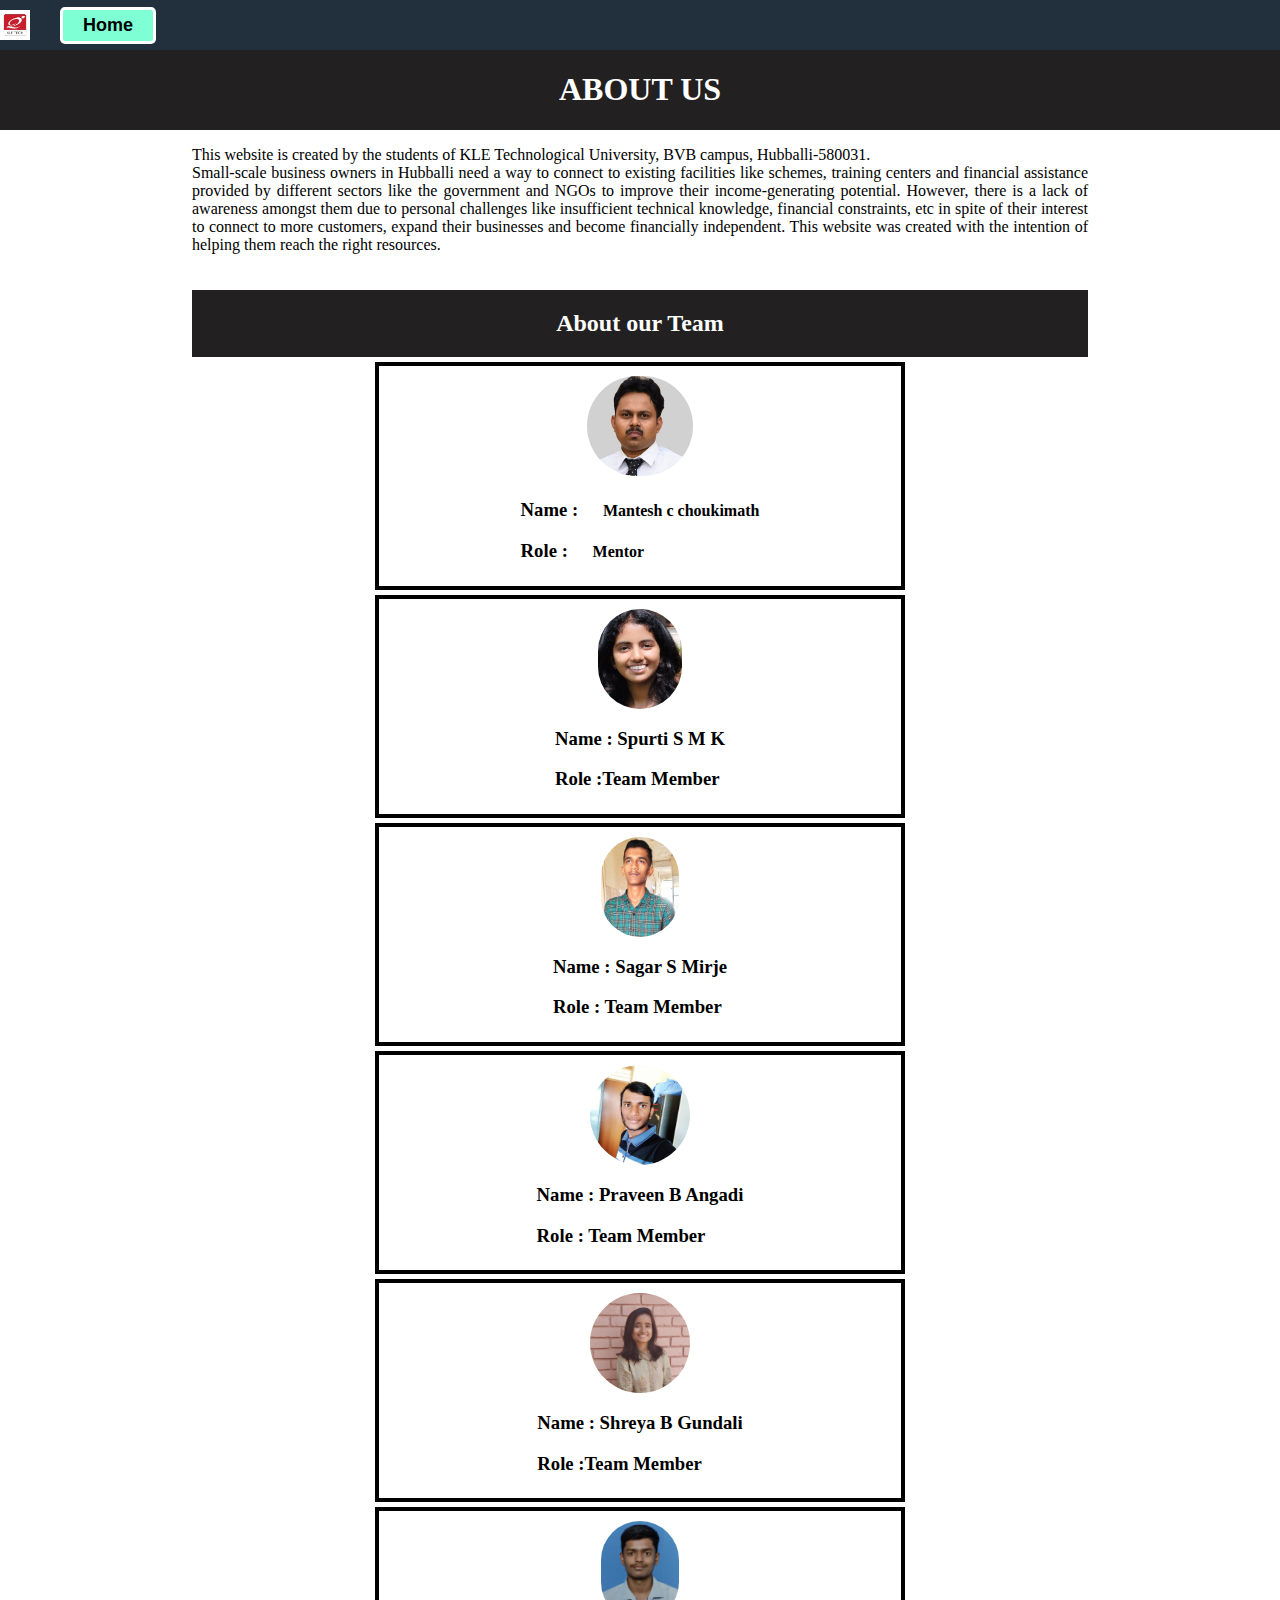
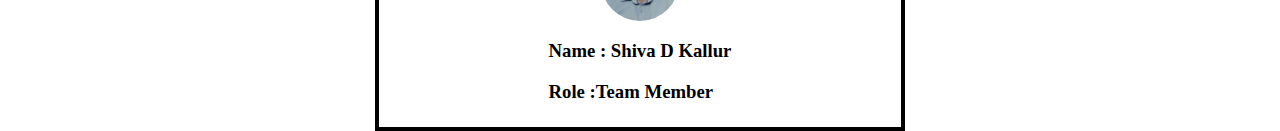
<file: About us final.html>
<!DOCTYPE html>
<html lang="en">

<head>
    <meta charset="UTF-8">
    <meta name="viewport" content="width=device-width, initial-scale=1.0">
    <title>About us</title>
    <link rel="stylesheet"  href="style sheet2.css">
</head>

<body>
    <div class="navbar">
        <img src="Kle tech.png" alt="loading">
        <a href="index.html" class="btn1">Home</a>
    </div>
    <div class="head">
        <h1>ABOUT US</h1>
    </div>
    <div class="main">
        <div class="project-info">
            <p class="para1">This website is created by the students of KLE Technological University, BVB campus, Hubballi-580031.<br> Small-scale business owners in Hubballi need a way to connect to existing facilities like schemes, training centers and financial assistance provided by different sectors like the government and NGOs to improve their income-generating potential.

                However, there is a lack of awareness amongst them due to personal challenges like insufficient technical knowledge, financial constraints, etc in spite of their interest to connect to more customers, expand their businesses and become financially independent.
                This website was created with the intention of helping them reach the right resources.</span>
            
        </div>
    </div>
    <div class="main-head1">
        <div class="head1">
            <h2>About our Team </h2>
        </div>
    </div>
    <div class="box">
        <div class="item">
            <img src="Mentor Sr photo.jpg" alt="loading">
            <i class="fa-solid fa-user"></i>
            <div class="info">
                <h3>Name : <span class="para">Mantesh c choukimath</span></h3>
                <h3>Role : <span class="para">Mentor</span></h3>
            </div>
        </div>
        <div class="item 1">
            <img src="spurti.jpg" alt="loading">
            <div class="info">
                <h3>Name : Spurti S M K</h3>
                <h3>Role :Team Member</h3>
            </div>
        </div>
        <div class="item">
            <img src="Phrofile photo.jpg" alt="loading">
            
            <div class="info">
                <h3>Name : Sagar S Mirje</h3>
                <h3>Role : Team Member</h3>
            </div>
        </div>
        <div class="item">
            <img src="praveen .jpg" alt="loading">
            <div class="info">
                <h3>Name : Praveen B Angadi</h3>
                <h3>Role : Team Member</h3>
            </div>
        </div>
        <div class="item">
                <img src="Shreya.jpg" alt="loading">
            <div class="info">
                <h3>Name : Shreya B Gundali</h3>
                <h3>Role :Team Member </h3>
            </div>
        </div>
     
        <div class="item">
            <img src="Shiva.jpg"loading">
            <div class="info">
                <h3>Name : Shiva D Kallur</h3>
                <h3>Role :Team Member </h3>
            </div>
        </div>
    </div>
</body>

</html>
</file>
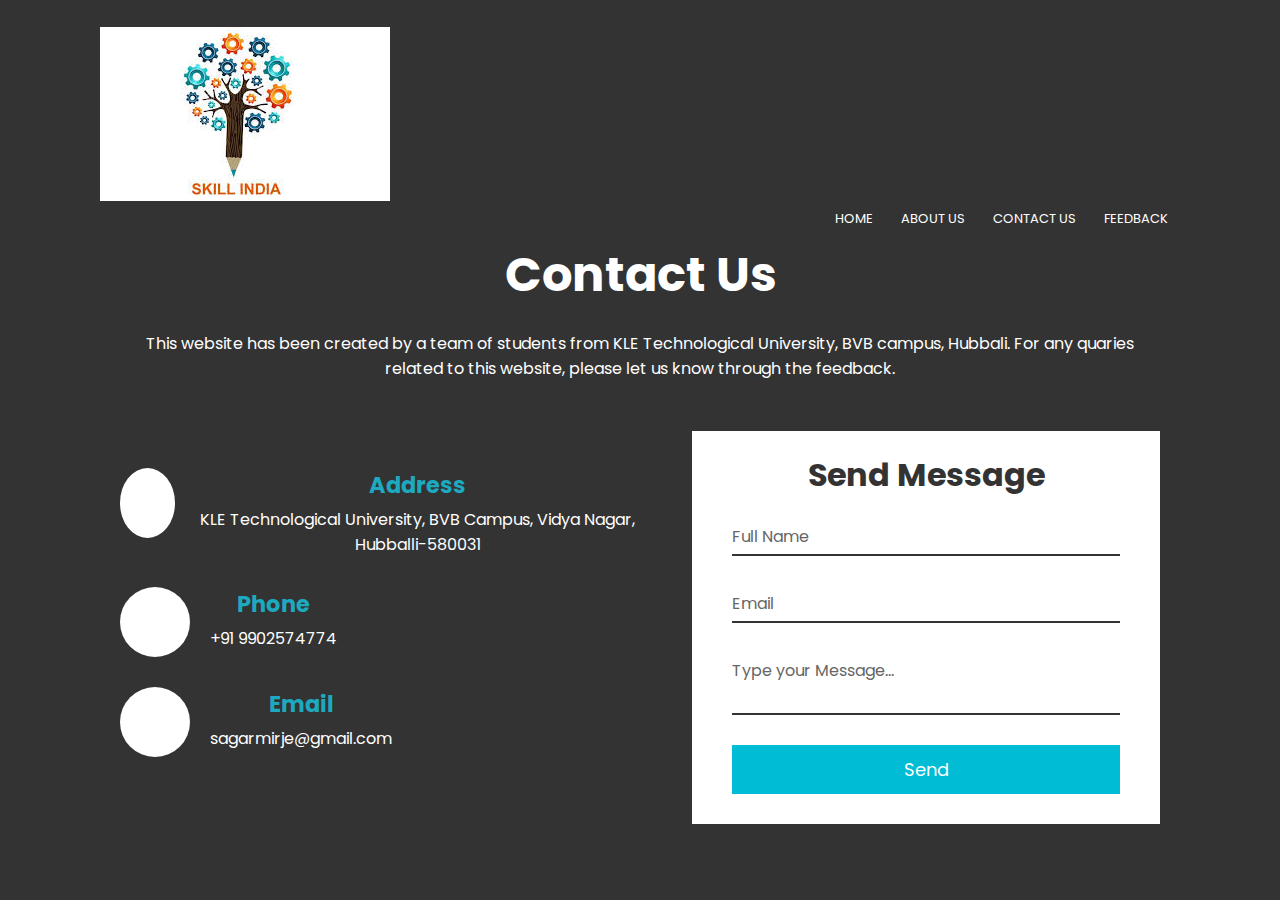
<file: C.html>
<html>
<head>
<title>Contact us........</title>
<link rel="stylesheet" type="text/css" href="C.css">
<link rel="stylesheet" type="text/css" href="style.css">
</head>
<body>
<section>
<a href="index.html"><img src="india.jpg"></a>
<div class="nav-links">
<i class="fa-regular fa-circle-xmark" onclick="hidemenu()"></i>
<ul>
<li><a href="index.html">HOME</a></li>
<li><a href="Aboutus.html">ABOUT US</a></li>
<li><a href="C.html">CONTACT US</a></li>
<li><a href="fb.html">FEEDBACK</a></li>
</ul>
</div>
    
    <div class="section-header">
      <div class="container">
        <h2>Contact Us</h2>
        <p>This website has been created by a team of students from KLE Technological University, BVB campus, Hubbali.
          For any quaries related to this website, please let us know through the feedback. </p><br><br>
    </div>
    
    <div class="container">
      <div class="row">
        
        <div class="contact-info">
          <div class="contact-info-item">
            <div class="contact-info-icon">
              <i class="fas fa-home"></i>
            </div>
            
            <div class="contact-info-content">
              <h4>Address</h4>
              <p>KLE Technological University, BVB Campus, Vidya Nagar, Hubballi-580031<br></p>
            </div>
          </div>
          
          <div class="contact-info-item">
            <div class="contact-info-icon">
              <i class="fas fa-phone"></i>
            </div>
            
            <div class="contact-info-content">
              <h4>Phone</h4>
              <p>+91 9902574774</p>
            </div>
          </div>
          
          <div class="contact-info-item">
            <div class="contact-info-icon">
              <i class="fas fa-envelope"></i>
            </div>
            
            <div class="contact-info-content">
              <h4>Email</h4>
             <p>sagarmirje@gmail.com</p>
            </div>
          </div>
        </div>
        
        <div class="contact-form">
          <form action="" id="contact-form">
            <h2>Send Message</h2>
            <div class="input-box">
              <input type="text" required="true" name="">
              <span>Full Name</span>
            </div>
            
            <div class="input-box">
              <input type="email" required="true" name="">
              <span>Email</span>
            </div>
            
            <div class="input-box">
              <textarea required="true" name=""></textarea>
              <span>Type your Message...</span>
            </div>
            
            <div class="input-box">
              <input type="submit" value="Send" name="">
            </div>
          </form>
        </div>
        
      </div>
    </div>
  </section>
  </body>
  </html>
</file>
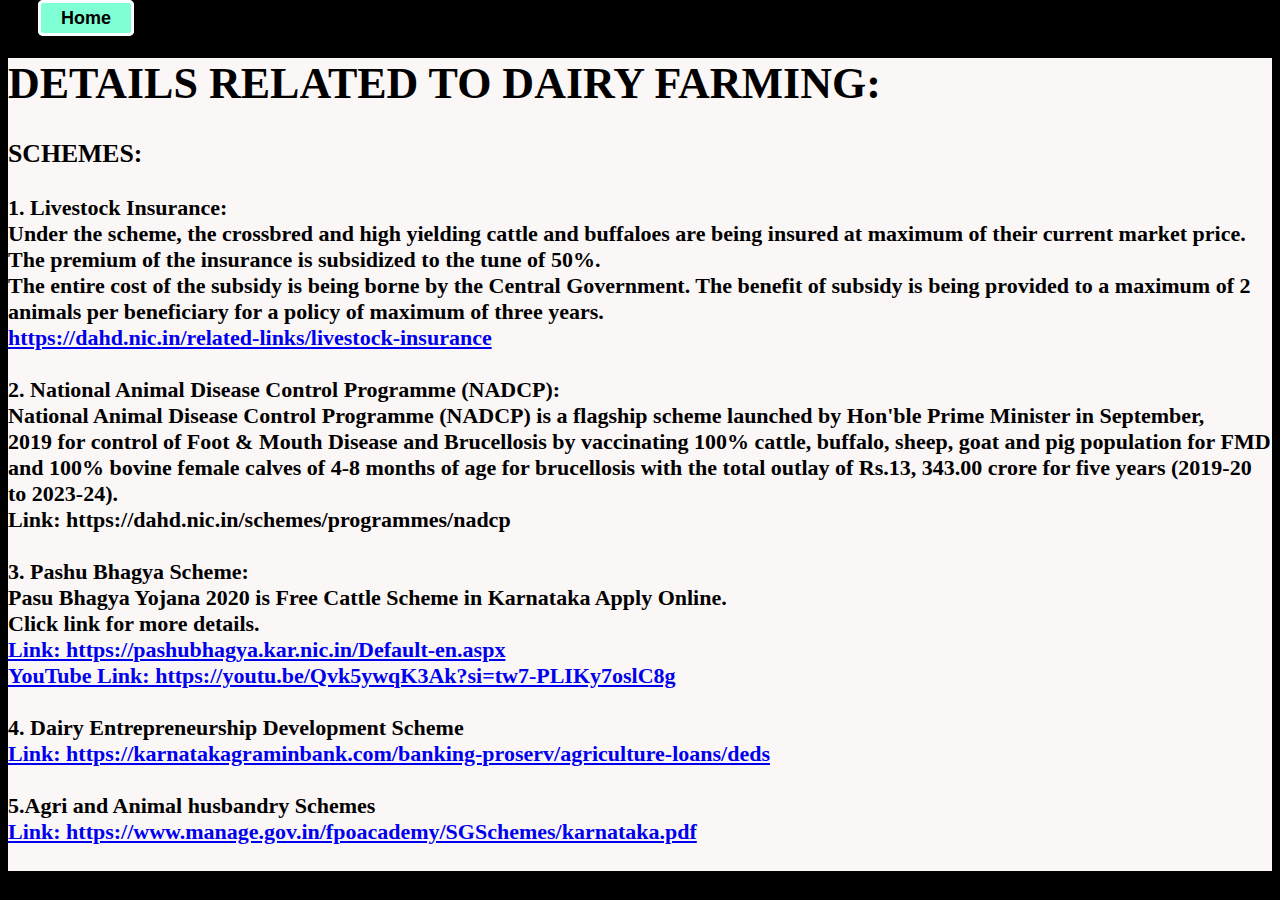
<file: Dairy forming.html>
<!DOCTYPE html>
<html lang="en">
<head>
    <meta charset="UTF-8">
    <meta name="viewport" content="width=device-width, initial-scale=1.0">
    <title>Document</title>
    <style>
        #details
        {
            background-color: rgb(252, 247, 247);
            font-size: 22px;
            font-family: Oswald;
            font-weight: bold;
            font-style: bold;
            font-display: bold;
        }
        .navbar {
    margin-left: 30px;
    text-decoration: none;
    padding: 5px 20px;
    border: 3px solid white;
    border-radius: 5px;
    background-color: aquamarine;
    font-size: large;
    font-weight: bolder;
    font-family: Arial, Helvetica, sans-serif;
    color: black;
}
    
    </style>
</head>
<body bgcolor="black">
    <a href="index.html" class="navbar">Home</a>
    <div id="details">
        <h1>DETAILS RELATED TO DAIRY FARMING:</h1>
<h3>SCHEMES:</h3>
1.	Livestock Insurance:<br>  Under the scheme, the crossbred and high yielding cattle and buffaloes are being insured at maximum of their current market price.<br> The premium of the insurance is subsidized to the tune of 50%.<br> The entire cost of the subsidy is being borne by the Central Government. The benefit of subsidy is being provided to a maximum of 2 animals per beneficiary for a policy of maximum of three years.<br>  <a href="https://dahd.nic.in/related-links/livestock-insurance"> https://dahd.nic.in/related-links/livestock-insurance </a><br><br>
2.	National Animal Disease Control Programme (NADCP): <br>National Animal Disease Control Programme (NADCP) is a flagship scheme launched by Hon'ble Prime Minister in September,<br> 2019 for control of Foot & Mouth Disease and Brucellosis by vaccinating 100% cattle, buffalo, sheep, goat and pig population for FMD and 100% bovine female calves of 4-8 months of age for brucellosis with the total outlay of Rs.13, 343.00 crore for five years (2019-20 to 2023-24). <br> Link: https://dahd.nic.in/schemes/programmes/nadcp<br><br>
3.	Pashu Bhagya Scheme:<br> Pasu Bhagya Yojana 2020 is Free Cattle Scheme in Karnataka Apply Online. <br>Click link for more details. <br><a href="https://pashubhagya.kar.nic.in/Default-en.aspx">Link: https://pashubhagya.kar.nic.in/Default-en.aspx</a> <br>
     <a href="https://youtu.be/Qvk5ywqK3Ak?si=tw7-PLIKy7oslC8g"> YouTube Link: https://youtu.be/Qvk5ywqK3Ak?si=tw7-PLIKy7oslC8g</a><br><br>
4.	Dairy Entrepreneurship Development Scheme<br>
             <a href="https://karnatakagraminbank.com/banking-proserv/agriculture-loans/deds">Link: https://karnatakagraminbank.com/banking-proserv/agriculture-loans/deds </a><br>
<br>5.Agri and Animal husbandry Schemes <br>
 <a href=" https://www.manage.gov.in/fpoacademy/SGSchemes/karnataka.pdf">Link: https://www.manage.gov.in/fpoacademy/SGSchemes/karnataka.pdf</a><br><br>


    </div>
</body>
</html>
</file>
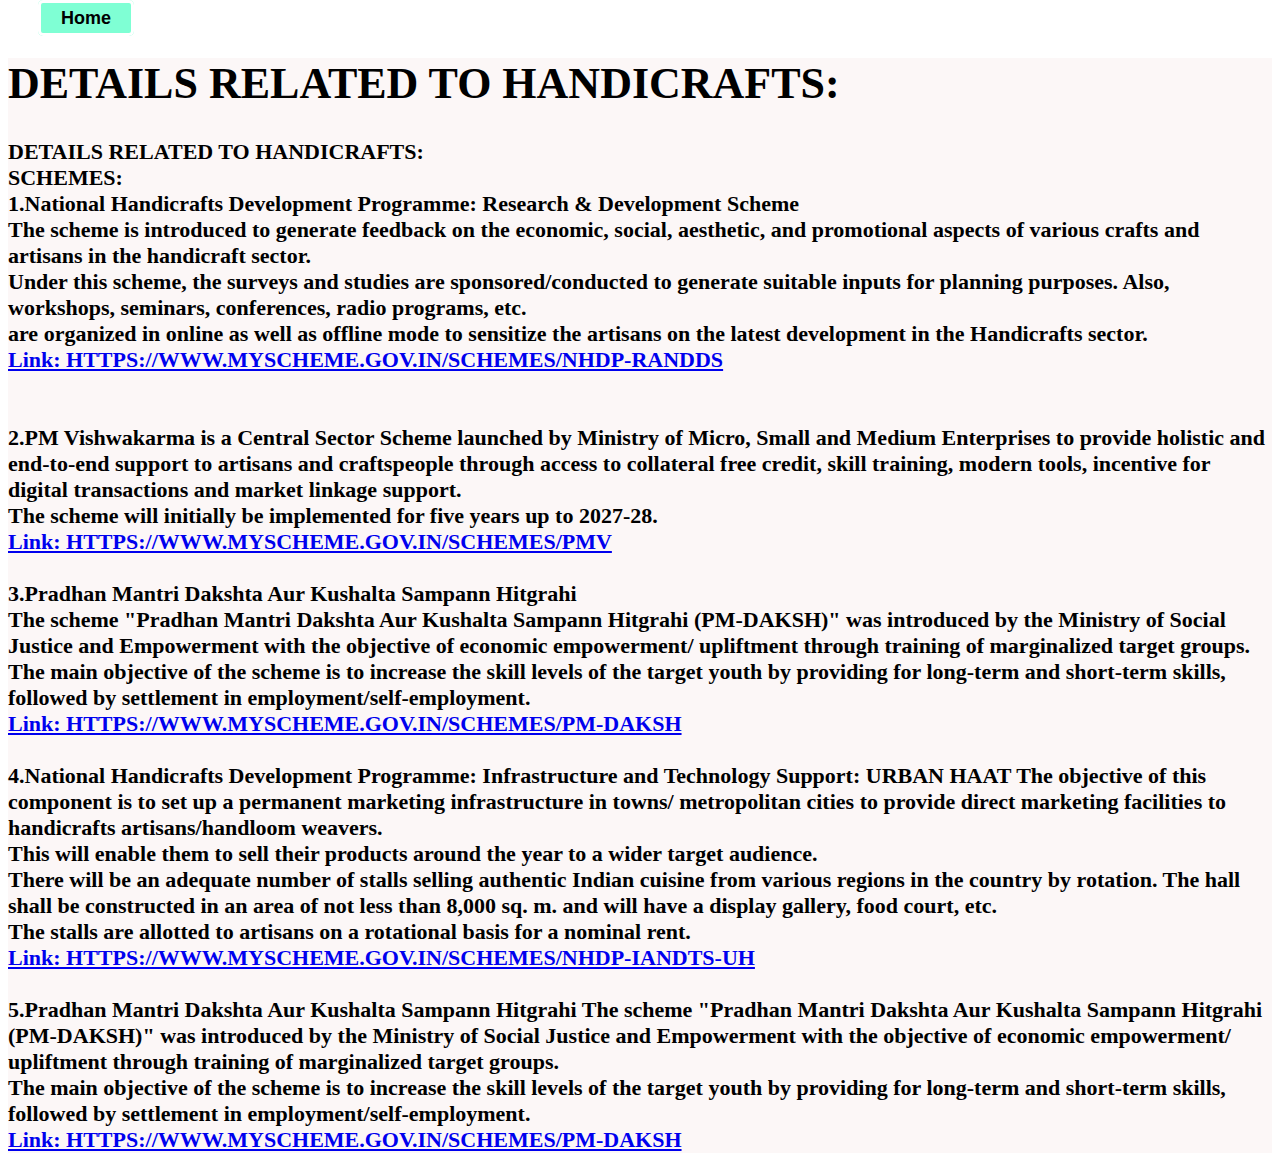
<file: Handicrafting.html>
<!DOCTYPE html>
<html lang="en">
<head>
    <meta charset="UTF-8">
    <meta name="viewport" content="width=device-width, initial-scale=1.0">
    <title>Document</title>
<style>
          #details
        {
            background-color: rgb(252, 247, 247);
            font-size: 22px;
            font-family: Oswald;
            font-weight: bold;
            font-style: bold;
            font-display: bold;
        }
        .navbar {
    margin-left: 30px;
    text-decoration: none;
    padding: 5px 20px;
    border: 3px solid white;
    border-radius: 5px;
    background-color: aquamarine;
    font-size: large;
    font-weight: bolder;
    font-family: Arial, Helvetica, sans-serif;
    color: black;
}
    </style>
</head>
<body>
    <a href="index.html" class="navbar">Home</a>
    <div id="details">
        <h1>DETAILS RELATED TO HANDICRAFTS:</h1>
        DETAILS RELATED TO HANDICRAFTS:<br>
        SCHEMES:<br>
        1.National Handicrafts Development Programme: Research & Development Scheme   <br>
        The scheme is introduced to generate feedback on the economic, social, aesthetic, and promotional aspects of various crafts and artisans in the handicraft sector.<br>
         Under this scheme, the surveys and studies are sponsored/conducted to generate suitable inputs for planning purposes. Also, workshops, seminars, conferences, radio programs, etc.<br>
          are organized in online as well as offline mode to sensitize the artisans on the latest development in the Handicrafts sector.<br>
           <a href="https://www.myscheme.gov.in/ ">Link: HTTPS://WWW.MYSCHEME.GOV.IN/SCHEMES/NHDP-RANDDS </a> <br><br>                                                                                   <br>                                                                                        
         2.PM Vishwakarma is a Central Sector Scheme launched by Ministry of Micro, Small and Medium Enterprises to provide holistic and end-to-end support to artisans and craftspeople through access to collateral free credit, skill training, modern tools, incentive for digital transactions and market linkage support.<br>
         The scheme will initially be implemented for five years up to 2027-28.<br>
          <a href="HTTPS://WWW.MYSCHEME.GOV.IN/SCHEMES/PMV">Link: HTTPS://WWW.MYSCHEME.GOV.IN/SCHEMES/PMV</a><br><br>
        3.Pradhan Mantri Dakshta Aur Kushalta Sampann Hitgrahi<br>
        The scheme "Pradhan Mantri Dakshta Aur Kushalta Sampann Hitgrahi (PM-DAKSH)" was introduced by the Ministry of Social Justice and Empowerment with the objective of economic empowerment/ upliftment through training of marginalized target groups. <br>
        The main objective of the scheme is to increase the skill levels of the target youth by providing for long-term and short-term skills, followed by settlement in employment/self-employment.  <br>            
         <a href="HTTPS://WWW.MYSCHEME.GOV.IN/SCHEMES/PM-DAKSH">Link: HTTPS://WWW.MYSCHEME.GOV.IN/SCHEMES/PM-DAKSH</a><br><br>
        4.National Handicrafts Development Programme: Infrastructure and Technology Support: URBAN HAAT
        The objective of this component is to set up a permanent marketing infrastructure in towns/ metropolitan cities to provide direct marketing facilities to handicrafts artisans/handloom weavers. <br>
        This will enable them to sell their products around the year to a wider target audience.<br>
         There will be an adequate number of stalls selling authentic Indian cuisine from various regions in the country by rotation. The hall shall be constructed in an area of not less than 8,000 sq. m. and will have a display gallery, food court, etc.<br>
          The stalls are allotted to artisans on a rotational basis for a nominal rent.<br>
           <a href="HTTPS://WWW.MYSCHEME.GOV.IN/SCHEMES/NHDP-IANDTS-UH">Link: HTTPS://WWW.MYSCHEME.GOV.IN/SCHEMES/NHDP-IANDTS-UH</a><br><br>
        5.Pradhan Mantri Dakshta Aur Kushalta Sampann Hitgrahi
        The scheme "Pradhan Mantri Dakshta Aur Kushalta Sampann Hitgrahi (PM-DAKSH)" was introduced by the Ministry of Social Justice and Empowerment with the objective of economic empowerment/ upliftment through training of marginalized target groups.<br>
         The main objective of the scheme is to increase the skill levels of the target youth by providing for long-term and short-term skills, followed by settlement in employment/self-employment.<br>
          <a href=" HTTPS://WWW.MYSCHEME.GOV.IN/SCHEMES/PM-DAKSH">Link: HTTPS://WWW.MYSCHEME.GOV.IN/SCHEMES/PM-DAKSH</a>
         <br>
    </div>
    
</body>
</html>
</file>
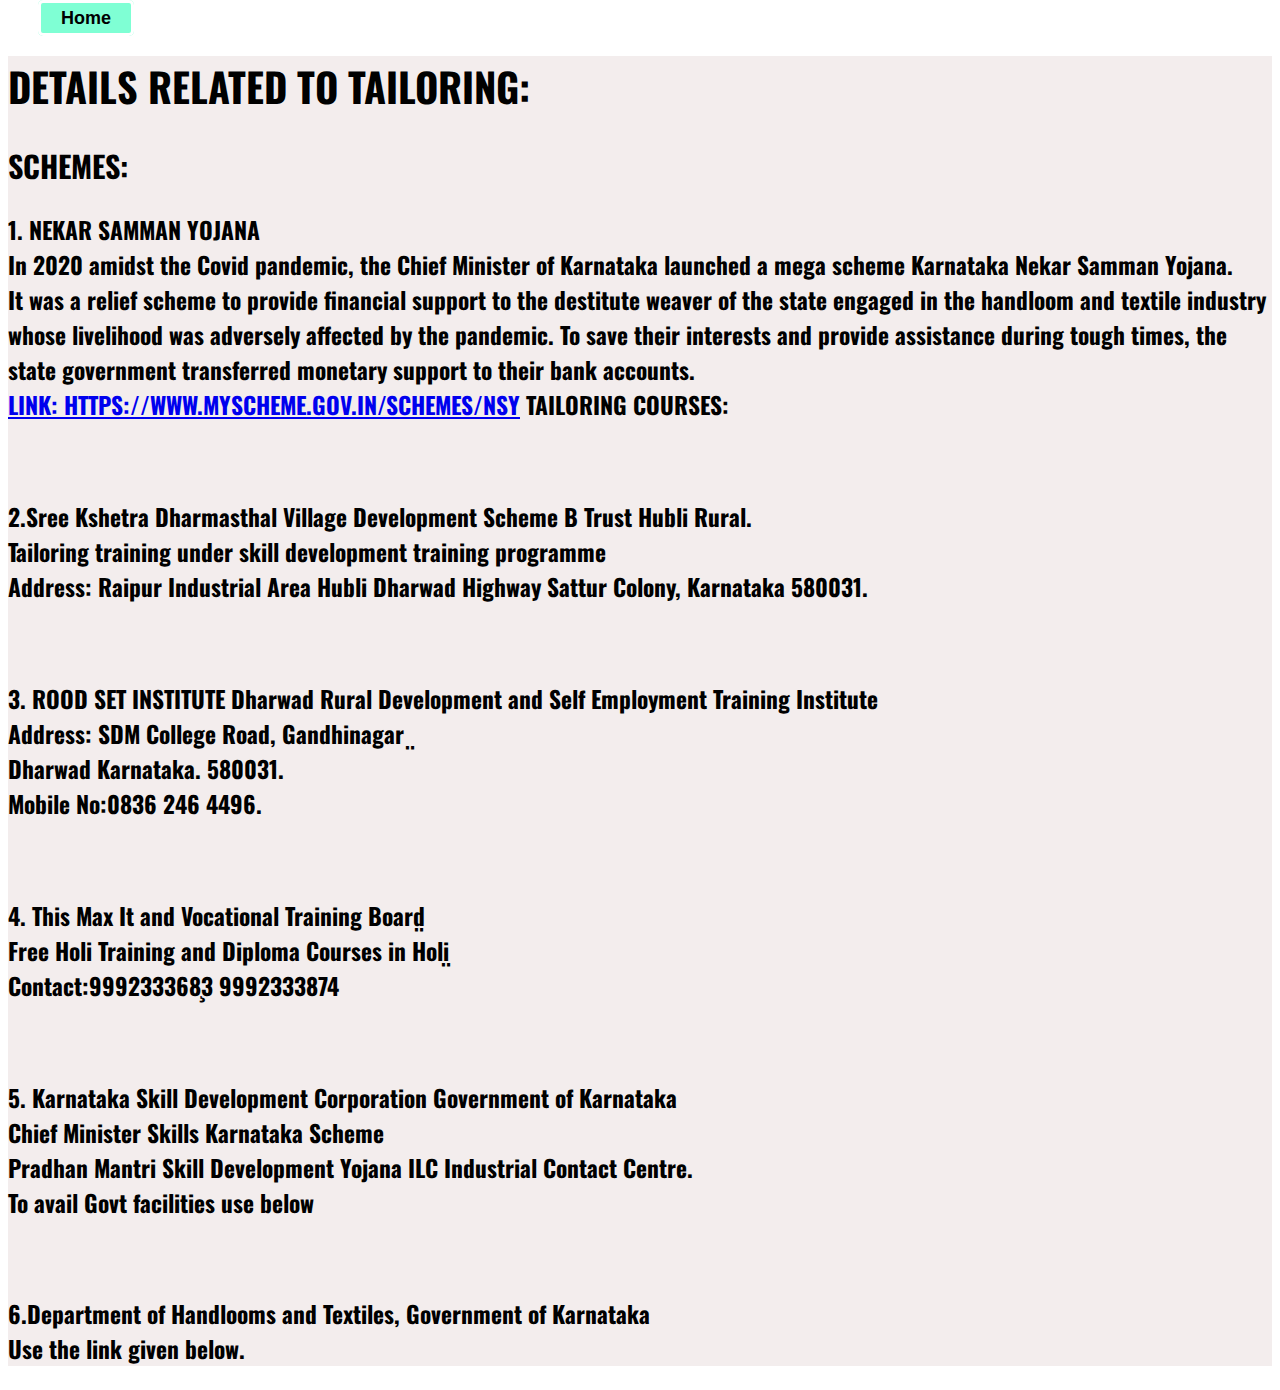
<file: Tailoring details.html>
<!DOCTYPE html>
<html lang="en">
<head>
    <meta charset="UTF-8">
    <meta name="viewport" content="width=device-width, initial-scale=1.0">
    <title>Vocational Training</title>
    <link rel="preconnect" href="https://fonts.googleapis.com">
<link rel="preconnect" href="https://fonts.gstatic.com" crossorigin>
<link href="https://fonts.googleapis.com/css2?family=Oswald:wght@200..700&display=swap" rel="stylesheet">
    <style>
        #details
        {
            background-color: rgb(243, 237, 237);
            font-size: 20px;
            font-family: Oswald;
        }

        .navbar {
    margin-left: 30px;
    text-decoration: none;
    padding: 5px 20px;
    border: 3px solid white;
    border-radius: 5px;
    background-color: aquamarine;
    font-size: large;
    font-weight: bolder;
    font-family: Arial, Helvetica, sans-serif;
    color: black;
}
    </style>
</head>
<body>
    <a href="index.html" class="navbar">Home</a>
    <div id="details">
        <p>
          <h1>  DETAILS RELATED TO TAILORING:</h1>
            <h2>SCHEMES:</h2>
            <div class="schemes">
<h3>1.	NEKAR SAMMAN YOJANA<br>
In 2020 amidst the Covid pandemic, the Chief Minister of Karnataka launched a mega scheme Karnataka Nekar Samman Yojana.<br> It was a relief scheme to provide financial support to the destitute weaver of the state engaged in the handloom and textile industry whose livelihood was adversely affected by the pandemic. To save their interests and provide assistance during tough times, the state government transferred monetary support to their bank accounts. <br> <a href="HTTPS://WWW.MYSCHEME.GOV.IN/SCHEMES/NSY">LINK: HTTPS://WWW.MYSCHEME.GOV.IN/SCHEMES/NSY</a>
TAILORING COURSES:</h3><br>
<h3>2.Sree Kshetra Dharmasthal Village Development Scheme B Trust Hubli Rural. <br>
Tailoring training under skill development training programme <br>
Address: Raipur Industrial Area Hubli Dharwad Highway Sattur Colony, Karnataka 580031.</h3><br>
<h3>3.	ROOD SET INSTITUTE Dharwad Rural Development and Self Employment Training Institute  <br>
Address: SDM College Road, Gandhinagar ̤ <br>
Dharwad Karnataka. 580031. <br>
Mobile No:0836 246 4496.</h3><br>
<h3>4.	This Max It and Vocational Training Board̤  <br>
Free Holi Training and Diploma Courses in Holi̤ <br>
Contact:999233368̧3 9992333874</h3><br>
<h3>5.	Karnataka Skill Development Corporation Government of Karnataka <br>
Chief Minister Skills Karnataka Scheme  <br>
Pradhan Mantri Skill Development Yojana ILC Industrial Contact Centre.<br> 
To avail Govt facilities use below</h3><br>
<h3>6.Department of Handlooms and Textiles, Government of Karnataka <br>
Use the link given below.</h3>
</div>
        </p>
    </div>
</body>
</html>
</file>
<file: style sheet2.css>
body {
    padding: 0;
    margin: 0;
    box-sizing: border-box;
}

/* navbar starts */
.navbar {
    height: 50px;
    display: flex;
    flex-direction: row;
    align-items: center;
    background-color: #222f3d;
    /* justify-content: ; */
}

.navbar img {
    height: 30px;
}

.navbar a {
    margin-left: 30px;
    text-decoration: none;
    padding: 5px 20px;
    border: 3px solid white;
    border-radius: 5px;
    background-color: aquamarine;
    font-size: large;
    font-weight: bolder;
    font-family: Arial, Helvetica, sans-serif;
    color: black;
}

.navbar a:hover {
    background-color: white;
    color: rgb(114, 73, 73);
    border: 3px solid red;
}

/* heading starts */
.head {
    display: flex;
    align-items: center;
    justify-content: center;
    background-color: rgb(34, 32, 32);
    color: white;
}

.main {
    display: flex;
    justify-content: center;
    align-items: center;
}

.project-info {
    width: 70%;
    text-align: justify;
}

#seemore {
    display: none;
}

#btn {
    padding: 5px;
    background-color: rgb(19, 19, 16);
    color: white;
    font-weight: bolder;
    cursor: pointer;
    border-radius: 5px;
}

#btn:hover {
    background-color: azure;
    cursor: pointer;
    color: black;
}

/* information about team */
.box {
    display: flex;
    align-items: center;
    justify-content: center;
    flex-direction: column;
    /* margin-top: 10px; */
}
.main-head1{
    margin-top: 20px;
    display: flex;
    align-items: center;
    justify-content: center;
}
.head1 {
    display: flex;
    align-items: center;
    justify-content: center;
    width: 70%;
    background-color: rgb(34, 32, 32);
    color: white;
    font-weight: bolder;
}

.item {
    /* border: 2px solid black; */
    padding: 5px;
    width: 40%;
    display: flex;
    align-items: center;
    text-align: justify;
    justify-content: center;
    flex-direction: column;
    margin-top: 5px;
    border: 4px solid black;
}

.item img {
    height: 100px;
    border-radius: 100px;
    margin-top: 5px;
}

.item1 img {
    height: 100px;
    border-radius: 50px;
    margin-top: 5px;
}
.item i{
    height: 0px;
    border-radius: 0px;
    margin-top: 5px;
}
.para {
    margin-left: 20px;
    font-size: 1rem;
    font-weight: 200;
    font-weight: bold;
    font-family: Georgia, 'Times New Roman', Times, serif;
    text-align: justify;
    color: black;
}

.info {
    text-align: justify;
}
</file>
<file: C.css>
@import url('https://fonts.googleapis.com/css2?family=Poppins:wght@400;600;700&display=swap');

* {
  padding: 0;
  margin: 0;
  box-sizing: border-box;
  font-family: 'Poppins', sans-serif;
}

body {
  min-height: 100vh;
  width: 100%;
  display: flex;
  justify-content: center;
  align-items: center;
  background-image: url(https://images.pexels.com/photos/325185/pexels-photo-325185.jpeg?auto=compress&cs=tinysrgb&dpr=2&h=650&w=940) !important;
  background-size: cover;
  background-position: center;
  position: relative;
}

body::after {
  content: "";
  position: absolute;
  top: 0;
  left: 0;
  height: 100%;
  width: 100%;
  background-color: rgba(0,0,0,0.8);
}

section {
  position: relative;
  z-index: 3;
  padding-top: 50px;
  padding-bottom: 50px;
}

.container {
  max-width: 1080px;
  margin-left: auto;
  margin-right: auto;
  padding-left: 20px;
  padding-right: 20px;
}

.section-header {
  margin-bottom: 50px;
  text-align: center;
}

.section-header h2 {
  color: #FFF;
  font-weight: bold;
  font-size: 3em;
  margin-bottom: 20px;
}

.section-header p {
  color: #FFF;
}

.row  {
  display: flex;
  flwx-wrap: wrap;
  align-items: center;
  justify-content: space-between;
}

.contact-info {
  width: 50%;
}

.contact-info-item {
  display: flex;
  margin-bottom: 30px;
}

.contact-info-icon {
  height: 70px;
  width: 70px;
  background-color: #fff;
  text-align: center;
  border-radius: 50%;
}

.contact-info-icon i {
  font-size: 30px;
  line-height: 70px;
}

.contact-info-content {
  margin-left: 20px;
}

.contact-info-content h4 {
  color: #1da9c0;
  font-size: 1.4em;
  margin-bottom: 5px;
}

.contact-info-content p {
  color: #FFF;
  font-size: 1em;
}

.contact-form {
  background-color: #fff;
  padding: 40px;
  width: 45%;
  padding-bottom: 20px;
  padding-top: 20px;
}

.contact-form h2 {
  font-weight: bold;
  font-size: 2em;
  margin-bottom: 10px;
  color: #333;
}

.contact-form .input-box {
  position: relative;
  width: 100%;
  margin-top: 10px;
}

.contact-form .input-box input,
.contact-form .input-box textarea{
  width: 100%;
  padding: 5px 0;
  font-size: 16px;
  margin: 10px 0;
  border: none;
  border-bottom: 2px solid #333;
  outline: none;
  resize: none;
}

.contact-form .input-box span {
  position: absolute;
  left: 0;
  padding: 5px 0;
  font-size: 16px;
  margin: 10px 0;
  pointer-events: none;
  transition: 0.5s;
  color: #666;
}

.contact-form .input-box input:focus ~ span,
.contact-form .input-box textarea:focus ~ span{
  color: #e91e63;
  font-size: 12px;
  transform: translateY(-20px);
}

.contact-form .input-box input[type="submit"]
{
  width: 100%;
  background: #00bcd4;
  color: #FFF;
  border: none;
  cursor: pointer;
  padding: 10px;
  font-size: 18px;
  border: 1px solid #00bcd4;
  transition: 0.5s;
}

.contact-form .input-box input[type="submit"]:hover
{
  background: #FFF;
  color: #00bcd4;
}

@media (max-width: 991px) {
  section {
    padding-top: 50px;
    padding-bottom: 50px;
  }
  
  .row {
    flex-direction: column;
  }
  
  .contact-info {
    margin-bottom: 40px;
    width: 100%;
  }
  
  .contact-form {
    width: 100%;
  }
}
</file>
<file: style.css>
*{
margin:0;
padding:0;
}
.header{
	min-height:100vh;
	width:100%;
	background-image:linear-gradient(rgba(4,9,30,0.7),rgba(4,9,30,0.7)),url(background.jpeg);
	background-position:center;
	background-size:cover;
	position:relative;
}
nav{
	display:flex;
	padding:2% 6%;
	justify-content:space-between;
	align-items:center;
}
nav img{
	width:150px;
}
.nav-links{
	flex:1;
	text-align:right;
}
.nav-links ul li{
	list-style:none;
	display:inline-block;
	padding:8px 12px;
	position:relative;
}
.nav-links ul li a{
color:#fff;
text-decoration:none;
font-size:13px;
}
.nav-links ul li::after{
content:'';
width:0%;
height:2px;
background:#f44336;
display:block;
margin:auto;
transition:0.5s;
}	
.nav-links ul li:hover::after{
	width:100%;
}
.text-box{
	width:90%;
	color:#fff;
	position:absolute;
	top:50%;
	left:50%;
	transform:translate(-50%,-50%);
	text-align:center;
}
	.text-box h1{
		font-size:62px;
	}
	.text-box p{
		margin:10px 0 40px;
		font-size:14px;
		color:#fff;
	}
.hero-btn{
	display:inline-block;
	text-decoration:none;
	color:#fff;
	border:1px solid #fff;
	padding:12px 34px;
	font-size:13px;
	background:transparent;
	position:relative;
	cursor:pointer;
}
.hero-btn:hover{
	border:1px solid #f44336;
	background:#f44336;
	transition:1s;
}
 nav.fa{
	 display:none;
 }
@media(max-width:00px){
	.text-box h1{
		font-size:20px;
	}
	.nav-links ul li{
		display:block;
	}
	.nav-links{
		position:absolute;
		background:#f44336;
		height:100vh;
		width:200px;
		top:0;
		right:-200px;
		text-align:left;
		z-index:2;
		transition:1s;
	}
	nav.fa{
		display:block;
		color:#fff;
		margin:10px;
		font-size:22px;
		cuesor:pointer;
	}
	.nav-links ul{
		padding:30px;
	}
}
/*------------ skills -------*/
.skills{
	width:80%;
	margin:auto;
	text-align:center;
	padding-top:50px;
}
.skill-col{
	flex-basis:32%;
	border-radius:10px;
	margin-bottom:30px;
	position:relative;
	overflow:hidden;
}
.skill-col img{
	width:100%;
	display:block;
}
.layer{
	background:transparent;
	height:100%;
	width:100%;
	position:absolute;
	top:0;
	left:0;
	transition:0.5s;
}
.layer:hover{
	background:rgba(226,0,0,0.7);
}
.layer h3{
	width:100%;
	font: weight 500px;;
	color:#fff;
	font-size:26px;
	bottom:0;
	left:50%;
	transform:translateX(-50%);
	position:absolute;
	opacity:0;
	transition:0.5s;
}
.layer:hover h3{
	bottom:49%;
	opacity:1;
}
/*---------call to action --------*/
.cta{
	margin:100px auto;
	width:80%;
	background-image:linear-gradient(rgba(0,0,0,0.7),rgba(0,0,0,0.7)),url();
	background-position:center;
	background-size:cover;
	border-radius:10px;
	text-align:center;
	padding:100px 0;
}

.cta h1{
	color:#fff;
	margin-bottom:40px;
	padding:0;
}
.cta h5{
	color:#fff;
	margin-bottom:40px;
	padding:0;
}

/*---------footer --------*/
.footer{
	width:100%;
	text-align:center;
	padding:30px 0;
	color:black;
}
.footer h4{
	margin-bottom:25px;
	margin-top:20px;
	font-weight:600;
	color:black;
}
.footer h2{
	margin-bottom:25px;
	margin-top:20px;
	font-weight:600;
	color:black;
}
.footer p{
	margin-bottom:25px;
	margin-top:20px;
	font-weight:600;
	color:black;
}

/*--------- About us page -------*/
.subheader{
	height:50vh;
	width:100%;
	background-image:linear-gradient(rgba(4,9,30,0.7),rgba(4,9,30,0.7)),url(background.jpeg);
	background-position:center;
	background-size:cover;
	text-align:center;
	color:#fff;
}
.subheader h1{
	margin-top:100px;
}
</file>
